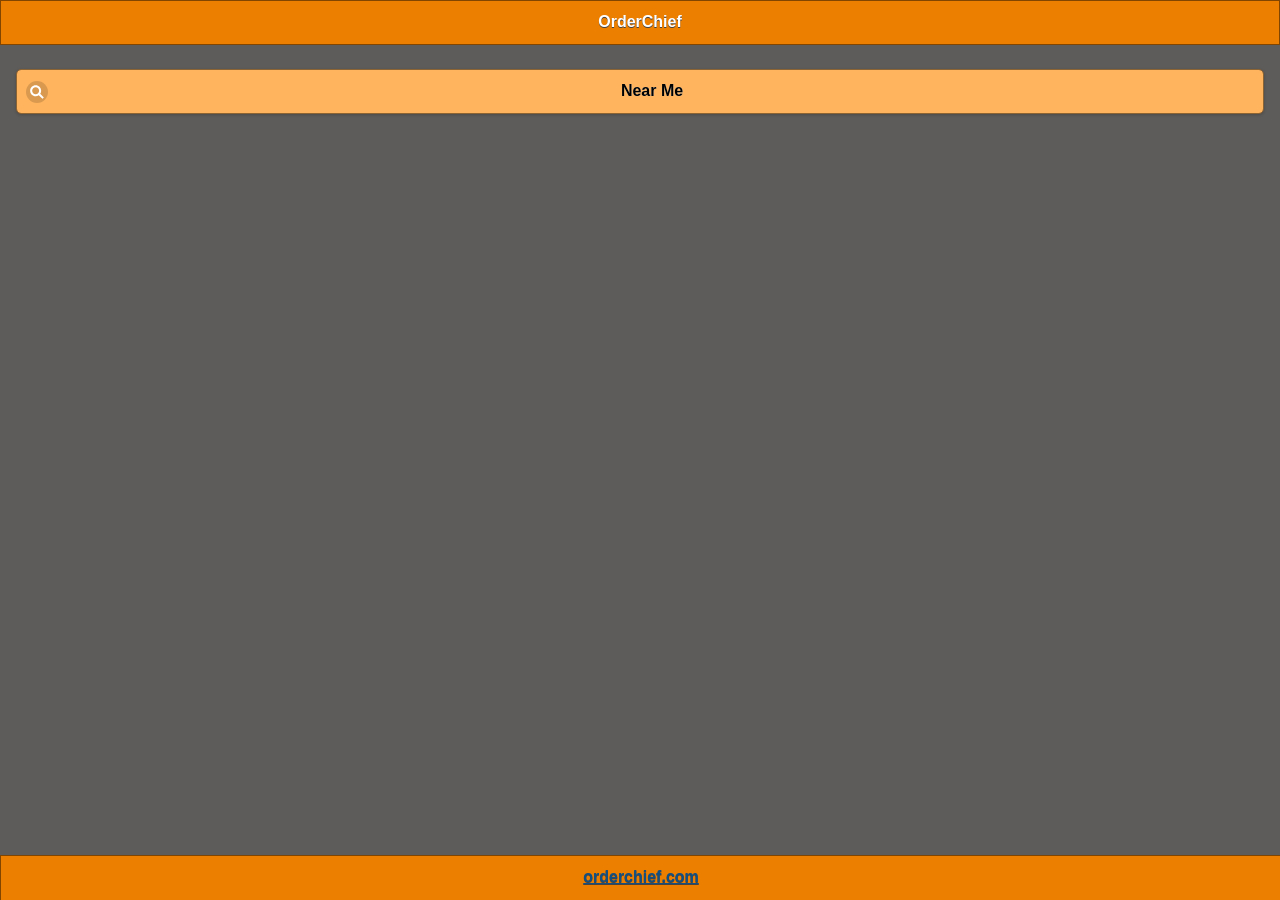
<file: platforms/android/assets/www/index.html>
<!--
    Licensed to the Apache Software Foundation (ASF) under one
    or more contributor license agreements.  See the NOTICE file
    distributed with this work for additional information
    regarding copyright ownership.  The ASF licenses this file
    to you under the Apache License, Version 2.0 (the
    "License"); you may not use this file except in compliance
    with the License.  You may obtain a copy of the License at

    http://www.apache.org/licenses/LICENSE-2.0

    Unless required by applicable law or agreed to in writing,
    software distributed under the License is distributed on an
    "AS IS" BASIS, WITHOUT WARRANTIES OR CONDITIONS OF ANY
     KIND, either express or implied.  See the License for the
    specific language governing permissions and limitations
    under the License.
-->
<html>
    <head>
        <title>Orderchief</title>
        <script src="js/jquery-1.11.1.js"></script>
		<script src="js/jquery.mobile-1.4.3.min.js"></script>
		<meta name="viewport" content="width=device-width, initial-scale=1, maximum-scale=1.0">
        <link rel="stylesheet" href="css/ocss.css">
		<link rel="stylesheet" href="css/jquery.mobile-1.4.3.min.css">
		<link rel="stylesheet" href="css/themes/oc.css" />
  		<link rel="stylesheet" href="css/themes/oc.min.css" />
		
		<script src="cordova.js"></script>
		<script type="text/javascript" src="https://js.stripe.com/v2/"></script>
        <script src="js/Controller.js"></script>
		<script src="js/index.js"></script>
		<script type="text/javascript" src="PushNotification.js"></script>
    </head>

    <body>
    
    <div data-role="page" data-control-title="Home" id="home">
      <div data-theme="A" data-role="header">
          <h3>
              OrderChief
          </h3>
      </div>
      <div data-role="content">
          <a data-theme="A" data-role="button" data-transition="slide" href="#vendors" data-icon="search"
          data-iconpos="left">
              Near Me
          </a>
      </div>
      <div data-theme="A" data-role="footer" data-position="fixed">
			<h4><a href="http://www.orderchief.com">orderchief.com</a></h4>
		</div><!-- footer -->
  </div>
	
    <div data-theme="A" data-role="page" id="vendors">
	
		<div data-theme="A" data-role="header" data-position="fixed">
			<h1>ORDERCHIEF</h1>
		</div> <!-- Header -->
		<div data-role="content">
			<ul data-role="listview" id="vendors-list" data-divider-theme="b" data-inset="true"></ul>
        </div> <!-- content -->
       <div data-theme="A" data-role="footer" data-position="fixed">
			<h4><a href="http://www.orderchief.com">orderchief.com</a></h4>
		</div><!-- footer -->
	</div>	<!-- page #vendors -->
	
	
	<div data-theme="A" data-role="page" id="Menu">
		<div data-theme="A" data-role="header" data-position="fixed">
			<h1>Menu</h1>
			<a data-role="button" data-icon="arrow-r" data-theme="b" class="ui-btn-right" id="submit">Pay</a>
		</div><!-- header -->
		<div data-theme="A" data-role="content" id="menu-content">
				<span>Order Total : </span><span id="total"></span>
		</div> <!-- content -->
		<div data-theme="A" data-role="footer" data-position="fixed">
			<h4><a href="http://www.orderchief.com">orderchief.com</a></h4>
		</div><!-- footer -->
	</div><!-- page #Menu -->
	
	<div data-role = "page" id="payment">
		<div data-role="header" data-position="fixed">
			<h1>Payment</h1>
		</div><!-- header -->	
		<div data-role="content" id="payment-content">
				<form action="" method="POST" id="paymentInfo">
					<span class="payment-errors"></span>
					
						<div>
						<label>
						  <span style="color:#fff;">Card Holder Name</span>
						  <input type="text" size="20" id="cardName" style="background-color:white;"/>
						</label>
					  </div>
					  <div>
						<label>
						  <span style="color:#fff;">Card Number</span>
						  <input type="number" size="20" id="cardNumber" data-stripe="number" style="background-color:white;"/>
						</label>
					  </div>

					  <div>
						<label>
						  <span style="color:#fff;">CVC</span>
						  <input type="number" size="4" data-stripe="cvc" id="cvc" style="background-color:white;"/>
						</label>
					  </div>

					  <div>
						<label>
						  <span style="color:#fff;">Expiration (MMYY)</span>
						  <input type="number" size="4" id="expDate" style="background-color:white;" placeholder="mmyy"/>
						</label>
					  </div>

					  <a data-role="button" data-icon="arrow-r" data-theme="b" id="submitPayment">Pay</a>
				</form>
		</div> <!-- content -->		
		<div data-role="footer" data-position="fixed">
			<h4><a href="http://www.orderchief.com">orderchief.com</a></h4>
		</div><!-- footer -->
	</div>
	
	<div data-role = "page" id="thankYou">
		<div data-role="header" data-position="fixed">
			<h1>Order Submitted</h1>
		</div><!-- header -->	
		<div data-role="content" id="thankYou-content">
				<span>Thank you!</span>
		</div> <!-- content -->		
		<div data-role="footer" data-position="fixed">
			<h4><a href="http://www.orderchief.com">orderchief.com</a></h4>
		</div><!-- footer -->
	</div>
    </body>
    

</html>
</file>
<file: platforms/android/assets/www/css/ocss.css>
div.page {
-webkit-transform: translate3d(0,0,0);
}
</file>
<file: platforms/android/assets/www/css/themes/oc.css>
/*!
* jQuery Mobile 1.4.5
* Git HEAD hash: 68e55e78b292634d3991c795f06f5e37a512decc <> Date: Fri Oct 31 2014 17:33:30 UTC
* http://jquerymobile.com
*
* Copyright 2010, 2014 jQuery Foundation, Inc. and othercontributors
* Released under the MIT license.
* http://jquery.org/license
*
*/


/* Globals */
/* Font
-----------------------------------------------------------------------------------------------------------*/
html {
	font-size: 100%;
}
body,
input,
select,
textarea,
button,
.ui-btn {
	font-size: 1em;
	line-height: 1.3;
	 font-family: sans-serif /*{global-font-family}*/;
}
legend,
.ui-input-text input,
.ui-input-search input {
	color: inherit;
	text-shadow: inherit;
}
/* Form labels (overrides font-weight bold in bars, and mini font-size) */
.ui-mobile label,
div.ui-controlgroup-label {
	font-weight: normal;
	font-size: 16px;
}
/* Separators
-----------------------------------------------------------------------------------------------------------*/
/* Field contain separator (< 28em) */
.ui-field-contain {
	border-bottom-color: #828282;
	border-bottom-color: rgba(0,0,0,.15);
	border-bottom-width: 1px;
	border-bottom-style: solid;
}
/* Table opt-in classes: strokes between each row, and alternating row stripes */
/* Classes table-stroke and table-stripe are deprecated in 1.4. */
.table-stroke thead th,
.table-stripe thead th,
.table-stripe tbody tr:last-child {
	border-bottom: 1px solid #d6d6d6; /* non-RGBA fallback */
	border-bottom: 1px solid rgba(0,0,0,.1);
}
.table-stroke tbody th,
.table-stroke tbody td {
	border-bottom: 1px solid #e6e6e6; /* non-RGBA fallback  */
	border-bottom: 1px solid rgba(0,0,0,.05);
}
.table-stripe.table-stroke tbody tr:last-child th,
.table-stripe.table-stroke tbody tr:last-child td {
	border-bottom: 0;
}
.table-stripe tbody tr:nth-child(odd) td,
.table-stripe tbody tr:nth-child(odd) th {
	background-color: #eeeeee; /* non-RGBA fallback  */
	background-color: rgba(0,0,0,.04);
}
/* Buttons
-----------------------------------------------------------------------------------------------------------*/
.ui-btn,
label.ui-btn {
	font-weight: bold;
	border-width: 1px;
	border-style: solid;
}
.ui-btn {
	text-decoration: none !important;
}
.ui-btn-active {
	cursor: pointer;
}
/* Corner rounding
-----------------------------------------------------------------------------------------------------------*/
/* Class ui-btn-corner-all deprecated in 1.4 */
.ui-corner-all {
	-webkit-border-radius: .6em /*{global-radii-blocks}*/;
	border-radius: .6em /*{global-radii-blocks}*/;
}
/* Buttons */
.ui-btn-corner-all,
.ui-btn.ui-corner-all,
/* Slider track */
.ui-slider-track.ui-corner-all,
/* Flipswitch */
.ui-flipswitch.ui-corner-all,
/* Count bubble */
.ui-li-count {
	-webkit-border-radius: .3125em /*{global-radii-buttons}*/;
	border-radius: .3125em /*{global-radii-buttons}*/;
}
/* Icon-only buttons */
.ui-btn-icon-notext.ui-btn-corner-all,
.ui-btn-icon-notext.ui-corner-all {
	-webkit-border-radius: 1em;
	border-radius: 1em;
}
/* Radius clip workaround for cleaning up corner trapping */
.ui-btn-corner-all,
.ui-corner-all {
	-webkit-background-clip: padding;
	background-clip: padding-box;
}
/* Popup arrow */
.ui-popup.ui-corner-all > .ui-popup-arrow-guide {
	left: .6em /*{global-radii-blocks}*/;
	right: .6em /*{global-radii-blocks}*/;
	top: .6em /*{global-radii-blocks}*/;
	bottom: .6em /*{global-radii-blocks}*/;
}
/* Shadow
-----------------------------------------------------------------------------------------------------------*/
.ui-shadow {
	-webkit-box-shadow: 0 1px 3px /*{global-box-shadow-size}*/ rgba(0,0,0,.2) /*{global-box-shadow-color}*/;
	-moz-box-shadow: 0 1px 3px /*{global-box-shadow-size}*/ rgba(0,0,0,.2) /*{global-box-shadow-color}*/;
	box-shadow: 0 1px 3px /*{global-box-shadow-size}*/ rgba(0,0,0,.2) /*{global-box-shadow-color}*/;
}
.ui-shadow-inset {
	-webkit-box-shadow: inset 0 1px 3px /*{global-box-shadow-size}*/ rgba(0,0,0,.2) /*{global-box-shadow-color}*/;
	-moz-box-shadow: inset 0 1px 3px /*{global-box-shadow-size}*/ rgba(0,0,0,.2) /*{global-box-shadow-color}*/;
	box-shadow: inset 0 1px 3px /*{global-box-shadow-size}*/ rgba(0,0,0,.2) /*{global-box-shadow-color}*/;
}
.ui-overlay-shadow {
	-webkit-box-shadow: 0 0 12px 		rgba(0,0,0,.6);
	-moz-box-shadow: 0 0 12px 			rgba(0,0,0,.6);
	box-shadow: 0 0 12px 				rgba(0,0,0,.6);
}
/* Icons
-----------------------------------------------------------------------------------------------------------*/
.ui-btn-icon-left:after,
.ui-btn-icon-right:after,
.ui-btn-icon-top:after,
.ui-btn-icon-bottom:after,
.ui-btn-icon-notext:after {
	background-color: #666666 /*{global-icon-color}*/;
	background-color: rgba(0,0,0,.15) /*{global-icon-disc}*/;
	background-position: center center;
	background-repeat: no-repeat;
	-webkit-border-radius: 1em;
	border-radius: 1em;
}
/* Alt icons */
.ui-alt-icon.ui-btn:after,
.ui-alt-icon .ui-btn:after,
html .ui-alt-icon.ui-checkbox-off:after,
html .ui-alt-icon.ui-radio-off:after,
html .ui-alt-icon .ui-checkbox-off:after,
html .ui-alt-icon .ui-radio-off:after {
	background-color: #666666 /*{global-icon-color}*/;
	background-color: rgba(0,0,0,.15) /*{global-icon-disc}*/;
}
/* No disc */
.ui-nodisc-icon.ui-btn:after,
.ui-nodisc-icon .ui-btn:after {
	background-color: transparent;
}
/* Icon shadow */
.ui-shadow-icon.ui-btn:after,
.ui-shadow-icon .ui-btn:after {
	-webkit-box-shadow: 0 1px 0 rgba(255,255,255,.3) /*{global-icon-shadow}*/;
	-moz-box-shadow: 0 1px 0 rgba(255,255,255,.3) /*{global-icon-shadow}*/;
	box-shadow: 0 1px 0 rgba(255,255,255,.3) /*{global-icon-shadow}*/;
}
/* Checkbox and radio */
.ui-btn.ui-checkbox-off:after,
.ui-btn.ui-checkbox-on:after,
.ui-btn.ui-radio-off:after,
.ui-btn.ui-radio-on:after {
	display: block;
	width: 18px;
	height: 18px;
	margin: -9px 2px 0 2px;
}
.ui-checkbox-off:after,
.ui-btn.ui-radio-off:after {
	filter: Alpha(Opacity=30);
	opacity: .3;
}
.ui-btn.ui-checkbox-off:after,
.ui-btn.ui-checkbox-on:after {
	-webkit-border-radius: .1875em;
	border-radius: .1875em;
}
.ui-btn.ui-checkbox-off:after {
	background-color: #666;
	background-color: rgba(0,0,0,.3);
}
.ui-radio .ui-btn.ui-radio-on:after {
	background-image: none;
	background-color: #fff;
	width: 8px;
	height: 8px;
	border-width: 5px;
	border-style: solid; 
}
.ui-alt-icon.ui-btn.ui-radio-on:after,
.ui-alt-icon .ui-btn.ui-radio-on:after {
	background-color: #000;
}
/* Loader */
.ui-icon-loading {
	background: url("images/ajax-loader.gif");
	background-size: 2.875em 2.875em;
}
/* Swatches */
/* A
-----------------------------------------------------------------------------------------------------------*/
/* Bar: Toolbars, dividers, slider track */
.ui-bar-a,
.ui-page-theme-a .ui-bar-inherit,
html .ui-bar-a .ui-bar-inherit,
html .ui-body-a .ui-bar-inherit,
html body .ui-group-theme-a .ui-bar-inherit {
	background-color: #ec7e00 /*{a-bar-background-color}*/;
	border-color: #814500 /*{a-bar-border}*/;
	color: #ffffff /*{a-bar-color}*/;
	text-shadow: 0 /*{a-bar-shadow-x}*/ 1px /*{a-bar-shadow-y}*/ 0 /*{a-bar-shadow-radius}*/ #444444 /*{a-bar-shadow-color}*/;
	font-weight: bold;
}
.ui-bar-a {
	border-width: 1px;
	border-style: solid;
}
/* Page and overlay */
.ui-overlay-a,
.ui-page-theme-a,
.ui-page-theme-a .ui-panel-wrapper {
	background-color: #5e5c5a /*{a-page-background-color}*/;
	border-color: #bbbbbb /*{a-page-border}*/;
	color: #695d5d /*{a-page-color}*/;
	text-shadow: 0 /*{a-page-shadow-x}*/ 1px /*{a-page-shadow-y}*/ 0 /*{a-page-shadow-radius}*/ #f3f3f3 /*{a-page-shadow-color}*/;
}
/* Body: Read-only lists, text inputs, collapsible content */
.ui-body-a,
.ui-page-theme-a .ui-body-inherit,
html .ui-bar-a .ui-body-inherit,
html .ui-body-a .ui-body-inherit,
html body .ui-group-theme-a .ui-body-inherit,
html .ui-panel-page-container-a {
	background-color: #b0aca6 /*{a-body-background-color}*/;
	border-color: #8c6130 /*{a-body-border}*/;
	color: #050505 /*{a-body-color}*/;
	text-shadow: 0 /*{a-body-shadow-x}*/ 0 /*{a-body-shadow-y}*/ 0 /*{a-body-shadow-radius}*/ #eeeeee /*{a-body-shadow-color}*/;
}
.ui-body-a {
	border-width: 1px;
	border-style: solid;
}
/* Links */
.ui-page-theme-a a,
html .ui-bar-a a,
html .ui-body-a a,
html body .ui-group-theme-a a {
	color: #135081 /*{a-link-color}*/;
	font-weight: bold;
}
.ui-page-theme-a a:visited,
html .ui-bar-a a:visited,
html .ui-body-a a:visited,
html body .ui-group-theme-a a:visited {
    color: #3388cc /*{a-link-visited}*/;
}
.ui-page-theme-a a:hover,
html .ui-bar-a a:hover,
html .ui-body-a a:hover,
html body .ui-group-theme-a a:hover {
	color: #005599 /*{a-link-hover}*/;
}
.ui-page-theme-a a:active,
html .ui-bar-a a:active,
html .ui-body-a a:active,
html body .ui-group-theme-a a:active {
	color: #005599 /*{a-link-active}*/;
}
/* Button up */
.ui-page-theme-a .ui-btn,
html .ui-bar-a .ui-btn,
html .ui-body-a .ui-btn,
html body .ui-group-theme-a .ui-btn,
html head + body .ui-btn.ui-btn-a,
/* Button visited */
.ui-page-theme-a .ui-btn:visited,
html .ui-bar-a .ui-btn:visited,
html .ui-body-a .ui-btn:visited,
html body .ui-group-theme-a .ui-btn:visited,
html head + body .ui-btn.ui-btn-a:visited {
	background-color: #ffb45d /*{a-bup-background-color}*/;
	border-color: #8c6333 /*{a-bup-border}*/;
	color: #000000 /*{a-bup-color}*/;
	text-shadow: 0 /*{a-bup-shadow-x}*/ 0 /*{a-bup-shadow-y}*/ 0 /*{a-bup-shadow-radius}*/ #eeeeee /*{a-bup-shadow-color}*/;
}
/* Button hover */
.ui-page-theme-a .ui-btn:hover,
html .ui-bar-a .ui-btn:hover,
html .ui-body-a .ui-btn:hover,
html body .ui-group-theme-a .ui-btn:hover,
html head + body .ui-btn.ui-btn-a:hover {
	background-color: #FFce6a /*{a-bhover-background-color}*/;
	border-color: #8c713a /*{a-bhover-border}*/;
	color: #000000 /*{a-bhover-color}*/;
	text-shadow: 0 /*{a-bhover-shadow-x}*/ 1px /*{a-bhover-shadow-y}*/ 0 /*{a-bhover-shadow-radius}*/ #eeeeee /*{a-bhover-shadow-color}*/;
}
/* Button down */
.ui-page-theme-a .ui-btn:active,
html .ui-bar-a .ui-btn:active,
html .ui-body-a .ui-btn:active,
html body .ui-group-theme-a .ui-btn:active,
html head + body .ui-btn.ui-btn-a:active {
	background-color: #ec7e00 /*{a-bdown-background-color}*/;
	border-color: #8c713a /*{a-bdown-border}*/;
	color: #000000 /*{a-bdown-color}*/;
	text-shadow: 0 /*{a-bdown-shadow-x}*/ 1px /*{a-bdown-shadow-y}*/ 0 /*{a-bdown-shadow-radius}*/ #eeeeee /*{a-bdown-shadow-color}*/;
}
/* Active button */
.ui-page-theme-a .ui-btn.ui-btn-active,
html .ui-bar-a .ui-btn.ui-btn-active,
html .ui-body-a .ui-btn.ui-btn-active,
html body .ui-group-theme-a .ui-btn.ui-btn-active,
html head + body .ui-btn.ui-btn-a.ui-btn-active,
/* Active checkbox icon */
.ui-page-theme-a .ui-checkbox-on:after,
html .ui-bar-a .ui-checkbox-on:after,
html .ui-body-a .ui-checkbox-on:after,
html body .ui-group-theme-a .ui-checkbox-on:after,
.ui-btn.ui-checkbox-on.ui-btn-a:after,
/* Active flipswitch background */
.ui-page-theme-a .ui-flipswitch-active,
html .ui-bar-a .ui-flipswitch-active,
html .ui-body-a .ui-flipswitch-active,
html body .ui-group-theme-a .ui-flipswitch-active,
html body .ui-flipswitch.ui-bar-a.ui-flipswitch-active,
/* Active slider track */
.ui-page-theme-a .ui-slider-track .ui-btn-active,
html .ui-bar-a .ui-slider-track .ui-btn-active,
html .ui-body-a .ui-slider-track .ui-btn-active,
html body .ui-group-theme-a .ui-slider-track .ui-btn-active,
html body div.ui-slider-track.ui-body-a .ui-btn-active {
	background-color: #e96d0f /*{a-active-background-color}*/;
	border-color: #803b08 /*{a-active-border}*/;
	color: #ffffff /*{a-active-color}*/;
	text-shadow: 0 /*{a-active-shadow-x}*/ 1px /*{a-active-shadow-y}*/ 0 /*{a-active-shadow-radius}*/ #444444 /*{a-active-shadow-color}*/;
}
/* Active radio button icon */
.ui-page-theme-a .ui-radio-on:after,
html .ui-bar-a .ui-radio-on:after,
html .ui-body-a .ui-radio-on:after,
html body .ui-group-theme-a .ui-radio-on:after,
.ui-btn.ui-radio-on.ui-btn-a:after {
	border-color: #e96d0f /*{a-active-background-color}*/;
}
/* Focus */
.ui-page-theme-a .ui-btn:focus,
html .ui-bar-a .ui-btn:focus,
html .ui-body-a .ui-btn:focus,
html body .ui-group-theme-a .ui-btn:focus,
html head + body .ui-btn.ui-btn-a:focus,
/* Focus buttons and text inputs with div wrap */
.ui-page-theme-a .ui-focus,
html .ui-bar-a .ui-focus,
html .ui-body-a .ui-focus,
html body .ui-group-theme-a .ui-focus,
html head + body .ui-btn-a.ui-focus,
html head + body .ui-body-a.ui-focus {
	-webkit-box-shadow: 0 0 12px #e96d0f /*{a-active-background-color}*/;
	-moz-box-shadow: 0 0 12px #e96d0f /*{a-active-background-color}*/;
	box-shadow: 0 0 12px #e96d0f /*{a-active-background-color}*/;
}
/* Structure */
/* Disabled
-----------------------------------------------------------------------------------------------------------*/
/* Class ui-disabled deprecated in 1.4. :disabled not supported by IE8 so we use [disabled] */
.ui-disabled,
.ui-state-disabled,
button[disabled],
.ui-select .ui-btn.ui-state-disabled {
	filter: Alpha(Opacity=30);
	opacity: .3;
	cursor: default !important;
	pointer-events: none;
}
/* Focus state outline
-----------------------------------------------------------------------------------------------------------*/
.ui-btn:focus,
.ui-btn.ui-focus {
	outline: 0;
}
/* Unset box-shadow in browsers that don't do it right */
.ui-noboxshadow .ui-shadow,
.ui-noboxshadow .ui-shadow-inset,
.ui-noboxshadow .ui-overlay-shadow,
.ui-noboxshadow .ui-shadow-icon.ui-btn:after,
.ui-noboxshadow .ui-shadow-icon .ui-btn:after,
.ui-noboxshadow .ui-focus,
.ui-noboxshadow .ui-btn:focus,
.ui-noboxshadow  input:focus,
.ui-noboxshadow .ui-panel {
	-webkit-box-shadow: none !important;
	-moz-box-shadow: none !important;
	box-shadow: none !important;
}
.ui-noboxshadow .ui-btn:focus,
.ui-noboxshadow .ui-focus {
	outline-width: 1px;
	outline-style: auto;
}
</file>
<file: platforms/android/assets/www/css/themes/oc.min.css>
/*!
* jQuery Mobile 1.4.5
* Git HEAD hash: 68e55e78b292634d3991c795f06f5e37a512decc <> Date: Fri Oct 31 2014 17:33:30 UTC
* http://jquerymobile.com
*
* Copyright 2010, 2014 jQuery Foundation, Inc. and othercontributors
* Released under the MIT license.
* http://jquery.org/license
*
*/


/* Globals */
/* Font
-----------------------------------------------------------------------------------------------------------*/
html {
	font-size: 100%;
}
body,
input,
select,
textarea,
button,
.ui-btn {
	font-size: 1em;
	line-height: 1.3;
	 font-family: sans-serif /*{global-font-family}*/;
}
legend,
.ui-input-text input,
.ui-input-search input {
	color: inherit;
	text-shadow: inherit;
}
/* Form labels (overrides font-weight bold in bars, and mini font-size) */
.ui-mobile label,
div.ui-controlgroup-label {
	font-weight: normal;
	font-size: 16px;
}
/* Separators
-----------------------------------------------------------------------------------------------------------*/
/* Field contain separator (< 28em) */
.ui-field-contain {
	border-bottom-color: #828282;
	border-bottom-color: rgba(0,0,0,.15);
	border-bottom-width: 1px;
	border-bottom-style: solid;
}
/* Table opt-in classes: strokes between each row, and alternating row stripes */
/* Classes table-stroke and table-stripe are deprecated in 1.4. */
.table-stroke thead th,
.table-stripe thead th,
.table-stripe tbody tr:last-child {
	border-bottom: 1px solid #d6d6d6; /* non-RGBA fallback */
	border-bottom: 1px solid rgba(0,0,0,.1);
}
.table-stroke tbody th,
.table-stroke tbody td {
	border-bottom: 1px solid #e6e6e6; /* non-RGBA fallback  */
	border-bottom: 1px solid rgba(0,0,0,.05);
}
.table-stripe.table-stroke tbody tr:last-child th,
.table-stripe.table-stroke tbody tr:last-child td {
	border-bottom: 0;
}
.table-stripe tbody tr:nth-child(odd) td,
.table-stripe tbody tr:nth-child(odd) th {
	background-color: #eeeeee; /* non-RGBA fallback  */
	background-color: rgba(0,0,0,.04);
}
/* Buttons
-----------------------------------------------------------------------------------------------------------*/
.ui-btn,
label.ui-btn {
	font-weight: bold;
	border-width: 1px;
	border-style: solid;
}
.ui-btn {
	text-decoration: none !important;
}
.ui-btn-active {
	cursor: pointer;
}
/* Corner rounding
-----------------------------------------------------------------------------------------------------------*/
/* Class ui-btn-corner-all deprecated in 1.4 */
.ui-corner-all {
	-webkit-border-radius: .6em /*{global-radii-blocks}*/;
	border-radius: .6em /*{global-radii-blocks}*/;
}
/* Buttons */
.ui-btn-corner-all,
.ui-btn.ui-corner-all,
/* Slider track */
.ui-slider-track.ui-corner-all,
/* Flipswitch */
.ui-flipswitch.ui-corner-all,
/* Count bubble */
.ui-li-count {
	-webkit-border-radius: .3125em /*{global-radii-buttons}*/;
	border-radius: .3125em /*{global-radii-buttons}*/;
}
/* Icon-only buttons */
.ui-btn-icon-notext.ui-btn-corner-all,
.ui-btn-icon-notext.ui-corner-all {
	-webkit-border-radius: 1em;
	border-radius: 1em;
}
/* Radius clip workaround for cleaning up corner trapping */
.ui-btn-corner-all,
.ui-corner-all {
	-webkit-background-clip: padding;
	background-clip: padding-box;
}
/* Popup arrow */
.ui-popup.ui-corner-all > .ui-popup-arrow-guide {
	left: .6em /*{global-radii-blocks}*/;
	right: .6em /*{global-radii-blocks}*/;
	top: .6em /*{global-radii-blocks}*/;
	bottom: .6em /*{global-radii-blocks}*/;
}
/* Shadow
-----------------------------------------------------------------------------------------------------------*/
.ui-shadow {
	-webkit-box-shadow: 0 1px 3px /*{global-box-shadow-size}*/ rgba(0,0,0,.2) /*{global-box-shadow-color}*/;
	-moz-box-shadow: 0 1px 3px /*{global-box-shadow-size}*/ rgba(0,0,0,.2) /*{global-box-shadow-color}*/;
	box-shadow: 0 1px 3px /*{global-box-shadow-size}*/ rgba(0,0,0,.2) /*{global-box-shadow-color}*/;
}
.ui-shadow-inset {
	-webkit-box-shadow: inset 0 1px 3px /*{global-box-shadow-size}*/ rgba(0,0,0,.2) /*{global-box-shadow-color}*/;
	-moz-box-shadow: inset 0 1px 3px /*{global-box-shadow-size}*/ rgba(0,0,0,.2) /*{global-box-shadow-color}*/;
	box-shadow: inset 0 1px 3px /*{global-box-shadow-size}*/ rgba(0,0,0,.2) /*{global-box-shadow-color}*/;
}
.ui-overlay-shadow {
	-webkit-box-shadow: 0 0 12px 		rgba(0,0,0,.6);
	-moz-box-shadow: 0 0 12px 			rgba(0,0,0,.6);
	box-shadow: 0 0 12px 				rgba(0,0,0,.6);
}
/* Icons
-----------------------------------------------------------------------------------------------------------*/
.ui-btn-icon-left:after,
.ui-btn-icon-right:after,
.ui-btn-icon-top:after,
.ui-btn-icon-bottom:after,
.ui-btn-icon-notext:after {
	background-color: #666666 /*{global-icon-color}*/;
	background-color: rgba(0,0,0,.15) /*{global-icon-disc}*/;
	background-position: center center;
	background-repeat: no-repeat;
	-webkit-border-radius: 1em;
	border-radius: 1em;
}
/* Alt icons */
.ui-alt-icon.ui-btn:after,
.ui-alt-icon .ui-btn:after,
html .ui-alt-icon.ui-checkbox-off:after,
html .ui-alt-icon.ui-radio-off:after,
html .ui-alt-icon .ui-checkbox-off:after,
html .ui-alt-icon .ui-radio-off:after {
	background-color: #666666 /*{global-icon-color}*/;
	background-color: rgba(0,0,0,.15) /*{global-icon-disc}*/;
}
/* No disc */
.ui-nodisc-icon.ui-btn:after,
.ui-nodisc-icon .ui-btn:after {
	background-color: transparent;
}
/* Icon shadow */
.ui-shadow-icon.ui-btn:after,
.ui-shadow-icon .ui-btn:after {
	-webkit-box-shadow: 0 1px 0 rgba(255,255,255,.3) /*{global-icon-shadow}*/;
	-moz-box-shadow: 0 1px 0 rgba(255,255,255,.3) /*{global-icon-shadow}*/;
	box-shadow: 0 1px 0 rgba(255,255,255,.3) /*{global-icon-shadow}*/;
}
/* Checkbox and radio */
.ui-btn.ui-checkbox-off:after,
.ui-btn.ui-checkbox-on:after,
.ui-btn.ui-radio-off:after,
.ui-btn.ui-radio-on:after {
	display: block;
	width: 18px;
	height: 18px;
	margin: -9px 2px 0 2px;
}
.ui-checkbox-off:after,
.ui-btn.ui-radio-off:after {
	filter: Alpha(Opacity=30);
	opacity: .3;
}
.ui-btn.ui-checkbox-off:after,
.ui-btn.ui-checkbox-on:after {
	-webkit-border-radius: .1875em;
	border-radius: .1875em;
}
.ui-btn.ui-checkbox-off:after {
	background-color: #666;
	background-color: rgba(0,0,0,.3);
}
.ui-radio .ui-btn.ui-radio-on:after {
	background-image: none;
	background-color: #fff;
	width: 8px;
	height: 8px;
	border-width: 5px;
	border-style: solid; 
}
.ui-alt-icon.ui-btn.ui-radio-on:after,
.ui-alt-icon .ui-btn.ui-radio-on:after {
	background-color: #000;
}
/* Loader */
.ui-icon-loading {
	background: url("images/ajax-loader.gif");
	background-size: 2.875em 2.875em;
}.ui-bar-a,.ui-page-theme-a .ui-bar-inherit,html .ui-bar-a .ui-bar-inherit,html .ui-body-a .ui-bar-inherit,html body .ui-group-theme-a .ui-bar-inherit{background-color:#ec7e00 ;border-color:#814500 ;color:#ffffff ;text-shadow:0  1px  0  #444444 ;font-weight:bold;}.ui-bar-a{border-width:1px;border-style:solid;}.ui-overlay-a,.ui-page-theme-a,.ui-page-theme-a .ui-panel-wrapper{background-color:#5e5c5a ;border-color:#bbbbbb ;color:#695d5d ;text-shadow:0  1px  0  #f3f3f3 ;}.ui-body-a,.ui-page-theme-a .ui-body-inherit,html .ui-bar-a .ui-body-inherit,html .ui-body-a .ui-body-inherit,html body .ui-group-theme-a .ui-body-inherit,html .ui-panel-page-container-a{background-color:#b0aca6 ;border-color:#8c6130 ;color:#050505 ;text-shadow:0  0  0  #eeeeee ;}.ui-body-a{border-width:1px;border-style:solid;}.ui-page-theme-a a,html .ui-bar-a a,html .ui-body-a a,html body .ui-group-theme-a a{color:#135081 ;font-weight:bold;}.ui-page-theme-a a:visited,html .ui-bar-a a:visited,html .ui-body-a a:visited,html body .ui-group-theme-a a:visited{   color:#3388cc ;}.ui-page-theme-a a:hover,html .ui-bar-a a:hover,html .ui-body-a a:hover,html body .ui-group-theme-a a:hover{color:#005599 ;}.ui-page-theme-a a:active,html .ui-bar-a a:active,html .ui-body-a a:active,html body .ui-group-theme-a a:active{color:#005599 ;}.ui-page-theme-a .ui-btn,html .ui-bar-a .ui-btn,html .ui-body-a .ui-btn,html body .ui-group-theme-a .ui-btn,html head + body .ui-btn.ui-btn-a,.ui-page-theme-a .ui-btn:visited,html .ui-bar-a .ui-btn:visited,html .ui-body-a .ui-btn:visited,html body .ui-group-theme-a .ui-btn:visited,html head + body .ui-btn.ui-btn-a:visited{background-color:#ffb45d ;border-color:#8c6333 ;color:#000000 ;text-shadow:0  0  0  #eeeeee ;}.ui-page-theme-a .ui-btn:hover,html .ui-bar-a .ui-btn:hover,html .ui-body-a .ui-btn:hover,html body .ui-group-theme-a .ui-btn:hover,html head + body .ui-btn.ui-btn-a:hover{background-color:#FFce6a ;border-color:#8c713a ;color:#000000 ;text-shadow:0  1px  0  #eeeeee ;}.ui-page-theme-a .ui-btn:active,html .ui-bar-a .ui-btn:active,html .ui-body-a .ui-btn:active,html body .ui-group-theme-a .ui-btn:active,html head + body .ui-btn.ui-btn-a:active{background-color:#ec7e00 ;border-color:#8c713a ;color:#000000 ;text-shadow:0  1px  0  #eeeeee ;}.ui-page-theme-a .ui-btn.ui-btn-active,html .ui-bar-a .ui-btn.ui-btn-active,html .ui-body-a .ui-btn.ui-btn-active,html body .ui-group-theme-a .ui-btn.ui-btn-active,html head + body .ui-btn.ui-btn-a.ui-btn-active,.ui-page-theme-a .ui-checkbox-on:after,html .ui-bar-a .ui-checkbox-on:after,html .ui-body-a .ui-checkbox-on:after,html body .ui-group-theme-a .ui-checkbox-on:after,.ui-btn.ui-checkbox-on.ui-btn-a:after,.ui-page-theme-a .ui-flipswitch-active,html .ui-bar-a .ui-flipswitch-active,html .ui-body-a .ui-flipswitch-active,html body .ui-group-theme-a .ui-flipswitch-active,html body .ui-flipswitch.ui-bar-a.ui-flipswitch-active,.ui-page-theme-a .ui-slider-track .ui-btn-active,html .ui-bar-a .ui-slider-track .ui-btn-active,html .ui-body-a .ui-slider-track .ui-btn-active,html body .ui-group-theme-a .ui-slider-track .ui-btn-active,html body div.ui-slider-track.ui-body-a .ui-btn-active{background-color:#e96d0f ;border-color:#803b08 ;color:#ffffff ;text-shadow:0  1px  0  #444444 ;}.ui-page-theme-a .ui-radio-on:after,html .ui-bar-a .ui-radio-on:after,html .ui-body-a .ui-radio-on:after,html body .ui-group-theme-a .ui-radio-on:after,.ui-btn.ui-radio-on.ui-btn-a:after{border-color:#e96d0f ;}.ui-page-theme-a .ui-btn:focus,html .ui-bar-a .ui-btn:focus,html .ui-body-a .ui-btn:focus,html body .ui-group-theme-a .ui-btn:focus,html head + body .ui-btn.ui-btn-a:focus,.ui-page-theme-a .ui-focus,html .ui-bar-a .ui-focus,html .ui-body-a .ui-focus,html body .ui-group-theme-a .ui-focus,html head + body .ui-btn-a.ui-focus,html head + body .ui-body-a.ui-focus{-webkit-box-shadow:0 0 12px #e96d0f ;-moz-box-shadow:0 0 12px #e96d0f ;box-shadow:0 0 12px #e96d0f ;}.ui-disabled,.ui-state-disabled,button[disabled],.ui-select .ui-btn.ui-state-disabled{filter:Alpha(Opacity=30);opacity:.3;cursor:default !important;pointer-events:none;}.ui-btn:focus,.ui-btn.ui-focus{outline:0;}.ui-noboxshadow .ui-shadow,.ui-noboxshadow .ui-shadow-inset,.ui-noboxshadow .ui-overlay-shadow,.ui-noboxshadow .ui-shadow-icon.ui-btn:after,.ui-noboxshadow .ui-shadow-icon .ui-btn:after,.ui-noboxshadow .ui-focus,.ui-noboxshadow .ui-btn:focus,.ui-noboxshadow  input:focus,.ui-noboxshadow .ui-panel{-webkit-box-shadow:none !important;-moz-box-shadow:none !important;box-shadow:none !important;}.ui-noboxshadow .ui-btn:focus,.ui-noboxshadow .ui-focus{outline-width:1px;outline-style:auto;}
</file>
